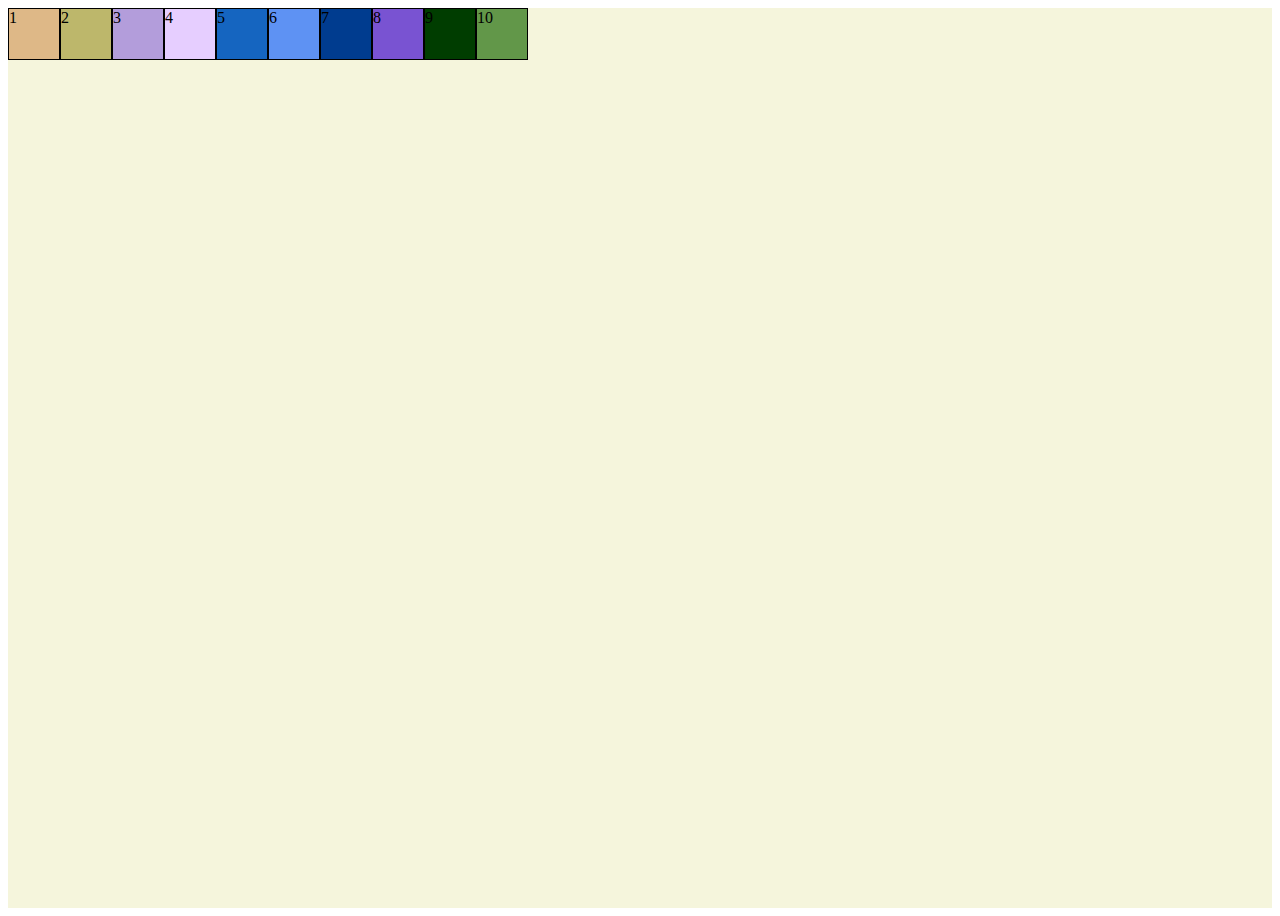
<file: flex.html>
<!DOCTYPE html>
<html lang="en">
  <head>
    <meta charset="UTF-8" />
    <meta name="viewport" content="width=device-width, initial-scale=1.0" />
    <link rel="stylesheet" href="flex.css" />
    <title>Document</title>
  </head>
  <body>
    <div class="container">
      <div class="item item1">1</div>
      <div class="item item2">2</div>
      <div class="item item3">3</div>
      <div class="item item4">4</div>
      <div class="item item5">5</div>
      <div class="item item6">6</div>
      <div class="item item7">7</div>
      <div class="item item8">8</div>
      <div class="item item9">9</div>
      <div class="item item10">10</div>
    </div>
  </body>
</html>
</file>
<file: flex.css>
.container {
  background: beige;
  height: 100vh;
  display: flex;
  flex-direction: row;
  flex-wrap: wrap;
  justify-content: flex-start;
  align-items: flex-start;
}

.item {
  width: 50px;
  height: 50px;
  border: 1px solid black;
}
.item1 {
  background: burlywood;
}
.item2 {
  background: darkkhaki;
}
.item3 {
  background: #b39ddb;
}
.item4 {
  background: #e6ceff;
}
.item5 {
  background: #1565c0;
}
.item6 {
  background: #5e92f3;
}
.item7 {
  background: #003c8f;
}
.item8 {
  background: #7953d2;
}
.item9 {
  background: #003d00;
}
.item10 {
  background: #629749;
}
</file>
